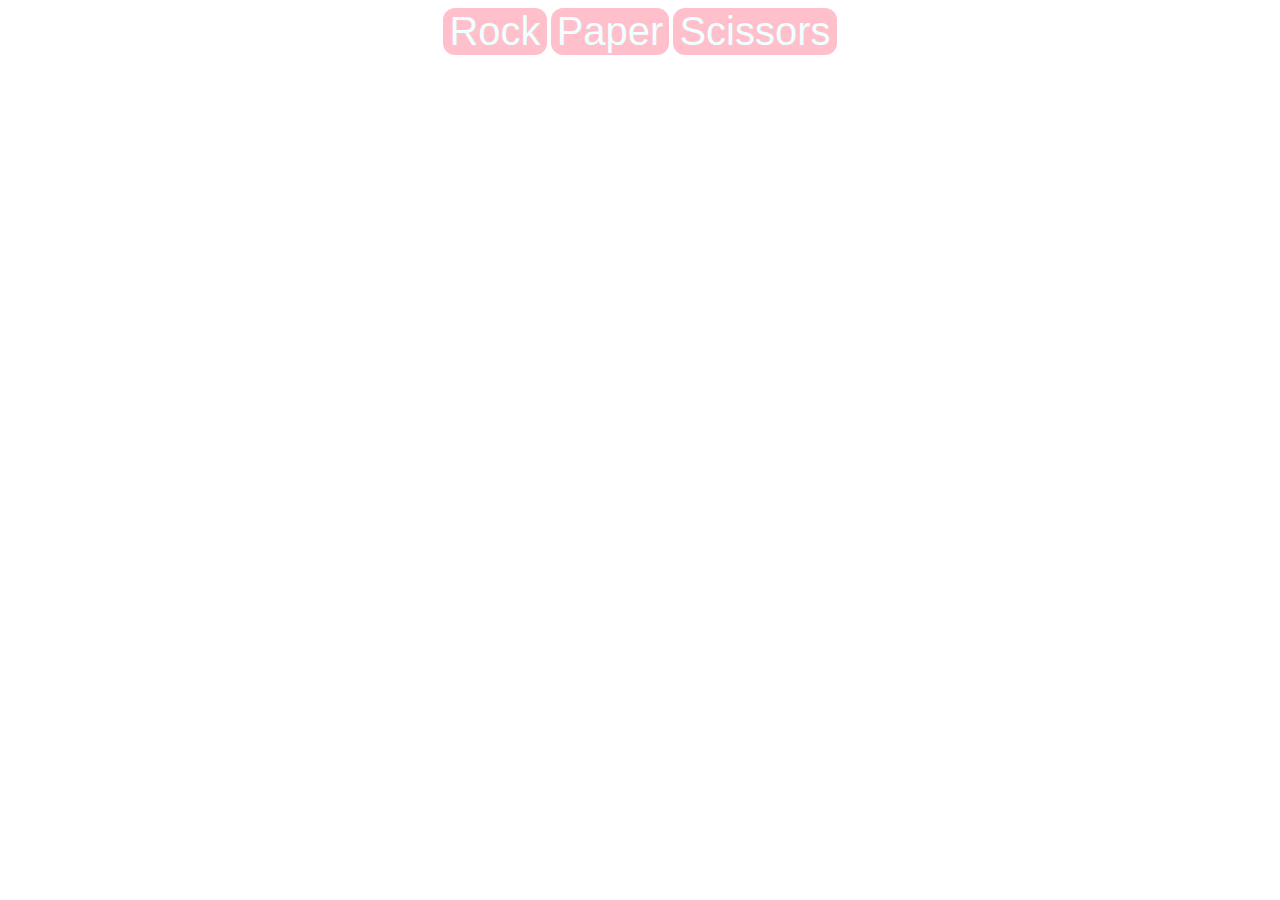
<file: index.html>
<!DOCTYPE html>
<html lang="en">
<head>
    <meta charset="UTF-8">
    <meta http-equiv="X-UA-Compatible" content="IE=edge">
    <meta name="viewport" content="width=device-width, initial-scale=1.0">
    <link rel="stylesheet" href="styles.css" /> 
    <title>Rock Paper Scissors</title>
</head>
<body>
    <div class="container">
        <button class="rock">Rock</button>
        <button class="paper">Paper</button>
        <button class="scissors">Scissors</button>
 

    <div class="choice"></div>
    <div class="result"></div>
    <div class="winner"></div>
  
    </div>
 
</body>   
<script src="rpsScript.js"></script>
</html>
</file>
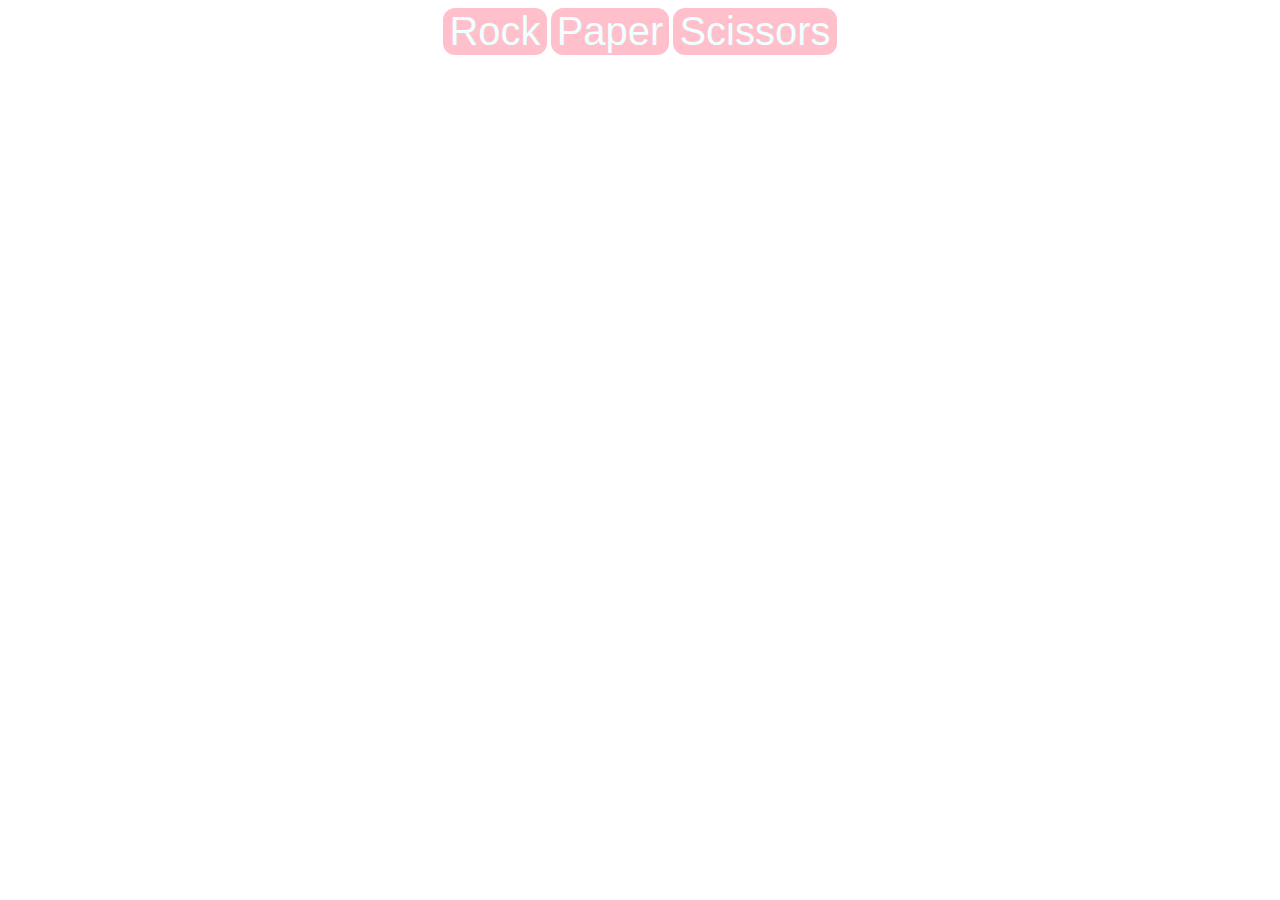
<file: rps.html>
<!DOCTYPE html>
<html lang="en">
<head>
    <meta charset="UTF-8">
    <meta http-equiv="X-UA-Compatible" content="IE=edge">
    <meta name="viewport" content="width=device-width, initial-scale=1.0">
    <link rel="stylesheet" href="styles.css" /> 
    <title>Rock Paper Scissors</title>
</head>
<body>
    <div class="container">
        <button class="rock">Rock</button>
        <button class="paper">Paper</button>
        <button class="scissors">Scissors</button>
 

    <div class="choice"></div>
    <div class="result"></div>
    <div class="winner"></div>
  
    </div>
 
</body>   
<script src="rpsScript.js"></script>
</html>
</file>
<file: styles.css>
.container {
    text-align: center;

}

button  {
    flex-wrap: wrap;
    font-size: 40px;
    font-family:'Franklin Gothic Medium', 'Arial Narrow', Arial, sans-serif;
    background-color: pink;
    color: azure;
    border: none;
    border-radius: 12px;
    

}
</file>
